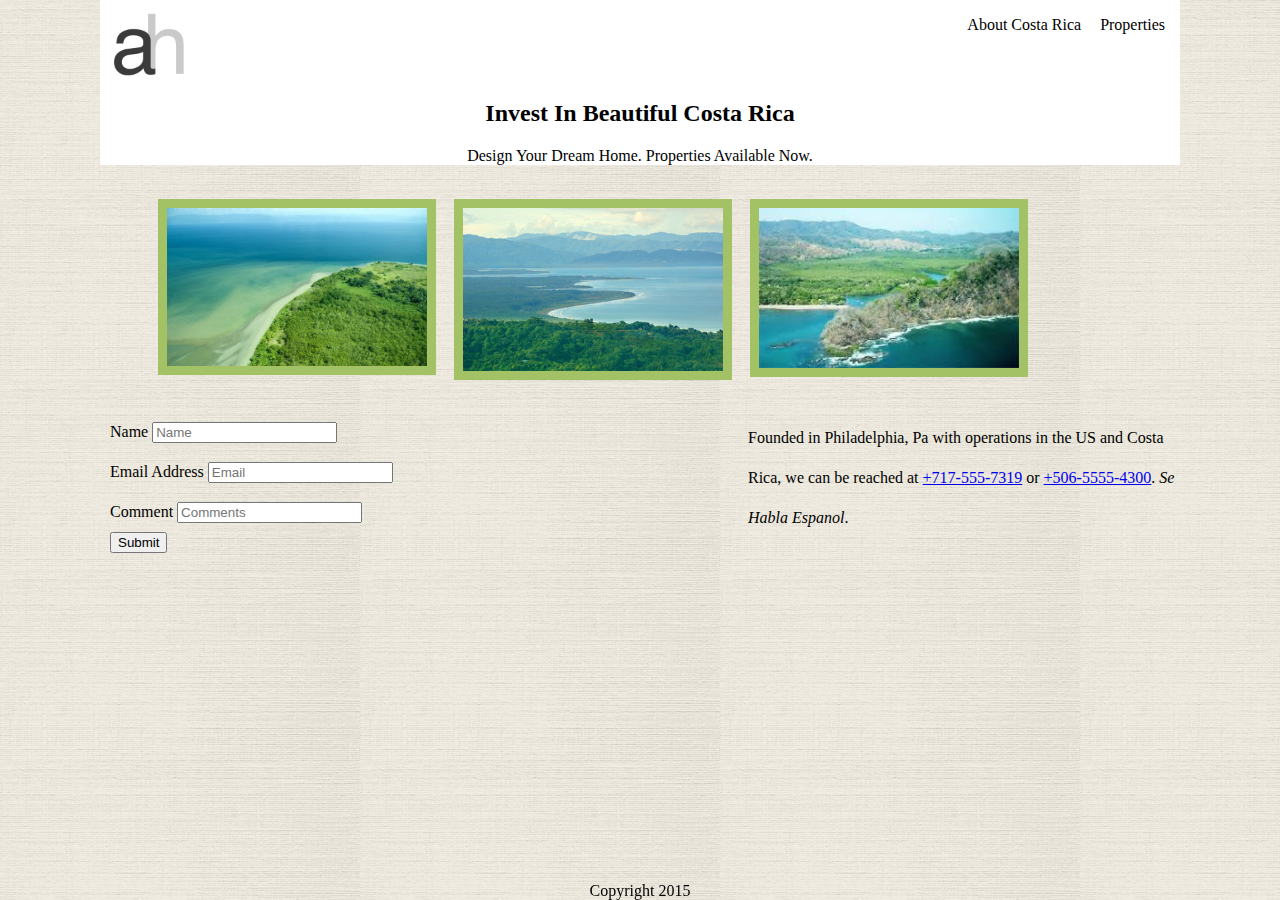
<file: index.html>
<html>
<head>
	<title>Amanda, Real Estate Mogul Home</title>
	 <link rel="stylesheet" type="text/css" href="css/base.css">

</head>
<body>
	<div id="wrapper">
		<div id="header">

			<!--LOGO-->
			<div id="logo"><img src="images/ah-logo-new1.jpg"></div>

			
			<!--LINKS-->
			<div class="links">
					<ul class="nav">
						<!--<li><a href="index.html">Home</a></li>-->
						<li><a href="subpage1.html">About Costa Rica</a></li>
						<li><a href="subpage2.html">Properties</a></li>
					</ul>
			</div>

			<!--TITLE-->
			<div class="clear">
				<h2>Invest in Beautiful Costa Rica</h2>
				<p>Design your dream home. Properties available now. </p>
			</div>

		</div>

		<!--BILLBOARD-->
		<div>
			<ul>
				<li class="col" id="col_img_1"><img src="images/land1.jpg"></li>
				<li class="col" id="col_img_2"><img src="images/land2.jpg"></li>
				<li class="col" id="col_img_3"><img src="images/land3.jpg"></li>
				<!--<li class="col"><img src="images/construction1.jpg"></li>
				<li class="col"><img src="images/construction2.jpg"></li>-->
			
			<!--<button class="button">Right Arrow</button>-->
			</ul>
		</div>

		<!--CONTACT-->
		<div id="contact_us_section" class="clear">
			<div id="contact_left" class="col2">
				<div class="name_contact">Name
					<label for="Your Name" id="input_block_name"></label>
					<input type="text" placeholder="Name" name=name>
				</div>
				<div class="email_contact">Email Address
					<label for="Your Email" id="input_block_email"></label>
					<input type="text" placeholder="Email" name=email>
				</div>
				<div class="comment_contact">Comment
					<label for="Comments?" id="input_block_comment"></label>
					<input type="text" placeholder="Comments" name=comment>
				</div>
				<div id="button_submit">
					<button>Submit </button>
				</div>
			</div>

			<div id="about_right" class="col2">
				<div id="about_detail">
					<p>Founded in Philadelphia, Pa with operations in the US and Costa Rica, we can be reached at <a href="tel:1-717-555-7319">+717-555-7319</a> or <a href="tel:506-5555-4300">+506-5555-4300</a>. <i>Se Habla Espanol</i>.</p>
				</div>
			</div>
		</div>

		<!--FOOTER-->
		<!-- This wasn't lining up nicely. so it got canned.	
		<div id="footer" class="clear">
			<div id="footer_links" class="links">
				<ul class="nav">
					<li><a href="index.html">Home</a></li>
					<li><a href="subpage1.html">About Costa Rica</a></li>
					<li><a href="subpage2.html">Properties</a></li>
				</ul>
			</div> -->
	
			<div id="footer" class="clear">Copyright 2015</div>
		</div>

	</div>
</body>
</html>
</file>
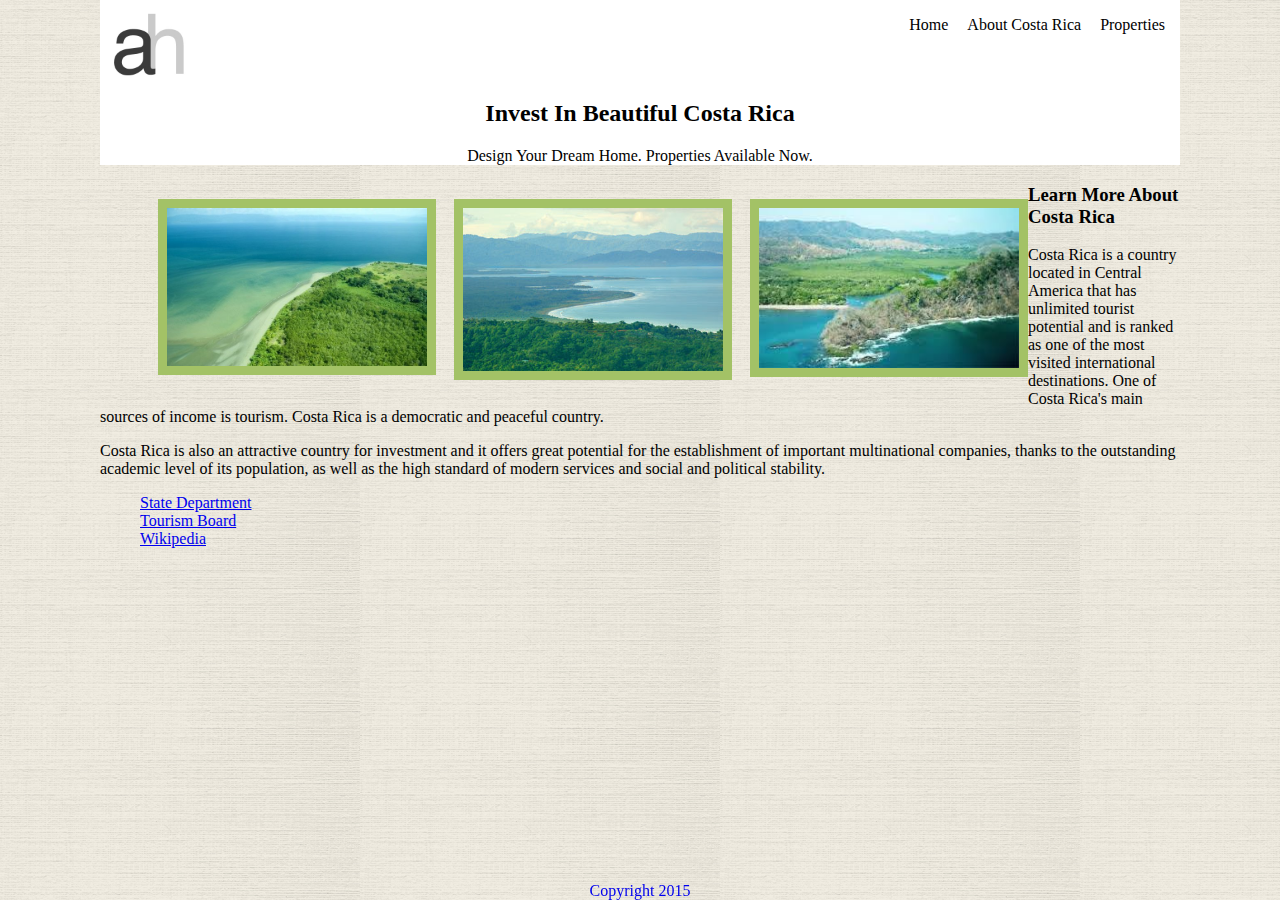
<file: subpage1.html>
<html>
<head>
	<title>Amanda, Real Estate Mogul Regional Info Subpage</title>
	 <link rel="stylesheet" type="text/css" href="css/base.css">
</head>
<body>
	<div id="wrapper">
		<div id="header">

			<!--LOGO-->
			<div id="logo"><img src="images/ah-logo-new1.jpg"></div>

			<!--LINKS-->
			<div class="links">
				<!-- <nav> -->
					<ul class="nav">
						<li><a href="index.html">Home</a></li>
						<li><a href="subpage1.html">About Costa Rica</a></li>
						<li><a href="subpage2.html">Properties</a></li>
					</ul>
				<!-- </nav> -->
			</div>

			<!--TITLE-->
			<div class="clear">
				<h2>Invest in Beautiful Costa Rica</h2>
				<p>Design your dream home. Properties available now. </p>
			</div>

		</div>

		<!--BILLBOARD-->
		<div id="billboard" >
			<ul>
				<li class="col" id="col_img_1"><img src="images/land1.jpg"></li>
				<li class="col" id="col_img_2"><img src="images/land2.jpg"></li>
				<li class="col" id="col_img_3"><img src="images/land3.jpg"></li>
				<!--<li class="gallery"><img src="images/construction1.jpg"></li>
				<li class="gallery"><img src="images/construction2.jpg"></li>-->
			
			<!--<button class="button">Right Arrow</button>-->
			</ul>
		</div>

		<!--ABOUT COSTA RICA SECTION-->
		<div id="about" >
			<h3>Learn More About Costa Rica</h3>
			<p>Costa Rica is a country located in Central America that has unlimited tourist potential and is ranked as one of the most visited international destinations. One of Costa Rica's main sources of income is tourism. Costa Rica is a democratic and peaceful country.  </p>
			<p>Costa Rica is also an attractive country for investment and it offers great potential for the establishment of important multinational companies, thanks to the outstanding academic level of its population, as well as the high standard of modern services and social and political stability.</p>

			<div >
				<ul class="links">
					<li><a href="http://travel.state.gov/content/passports/english/country/costa-rica.html" target="_blank">State Department</a></li>
					<li><a href="http://www.visitcostarica.com/ict/paginas/TourismBoard.asp" target="_blank">Tourism Board</li>
					<li><a href="http://en.wikipedia.org/wiki/Costa_Rica" target="_blank">Wikipedia</li>
				</ul>
			</div>

		</div>

		<!--FOOTER-->
		<!-- This wasn't lining up nicely. so it got canned.
		<div id="footer" >
		
			<div id="footer_links" class="links">
				<ul class="nav">
					<li><a href="index.html">Home</a></li>
					<li><a href="subpage1.html">About Costa Rica</a></li>
					<li><a href="subpage2.html">Properties</a></li>
				</ul>
			</div> -->

			<div id="footer" class="clear">Copyright 2015</div>
		</div>

	</div>
</body>
</html>
</file>
<file: css/base.css>
/*css across all pages*/

body {
	background-image: url(../images/background2.jpg);
	background-repeat: repeat;
/*	background-color: #cccccc;*/
	margin: 0px;
}


/*keep wrapper margin*/
#wrapper{
	margin: 0px 100px 70px 100px;
}

#header{
	background-color: white;
	text-align: center;
}

#header h2 {
	text-transform: capitalize; 
	background-color: none;
}	

#header p {
	text-transform: capitalize; 
	background-color: none;
}	

.clear{
	clear: both;
}


#logo img{
	height: 100px;
	width: 100px;
	float: left;
	/*background: transparent;
	clear: inherit;*/
}


.nav {
	list-style-type: none;
	/*margin-top: 45px;*/
	padding-right: 0px;
	float: right;
}


.nav li{
	display: inline;
	padding-right: 15px;
}

.nav a{
	/*margin-top: 35px;*/	
	text-decoration: none;
	color: black;
	/*float: right;*/
	
	/*bottom: 100px;*/

}

.links a:visited {
    text-decoration: none;
}

a:hover{
    font-weight: bold;
}


ul, ol{
	list-style: none;

}

/*ol{
	list-style: none;

}

.nav {


}
*/
.col {
	/*margin: 4px;*/
	left:0px;
    padding: 18px;
    height: auto;
    width: 25%;
    float: left;
    background-color: none;
}

/*.col{
	float: left;
	width: 25%;
	text-indent: left;
	background-color: red;
}*/


.col img{
	width: 100%;
	background-color: #A3C266;
	/*margin: 4px;*/
    padding: 8px;
    border: 1px solid #A3C266;

}

/*.gallery img{
	width: 45%;
	background-color: #A3C266;
	margin: 4px;
    padding: 8px;
    border: 1px solid #A3C266;
	float: left;
}*/


/*.col img{
	/*background-color: red;*/
	/*height: 324px;
	width: 224px;
}*/

/*.footer{
	height: 60px;
	margin-top: 75px;
	display: inline;
	background-color: red;
}
*/
#footer{
	width:100%;
	/*height:80px;*/
	position:fixed;
	/*background-color: red;*/
	bottom:0px;
	left: 0;
	text-align: center;
}

#footer_links

#footer_copyright{
	/*display: inline;*/
}

/* css for Property subpage */

#Property_1_About

#property_title

#property_features

#property_description

/* css for About page */

#about

/* css for Home page */

/*label {
	padding-right: 120px;

}*/

#contact_us_section{
	

}

#contact_left{
	line-height: 40px;
	/*background-color: red;*/
	float: left;
	margin: 10px;
	width: 50%;
	margin-bottom: 20px;
}

#about_right{
	line-height: 40px;
	/*background-color: blue;*/
	float: right;
	width: 40%;
	margin-bottom: 20px;
}

.name_contact

.email_contact

.comment_contact

.button_contact
</file>
